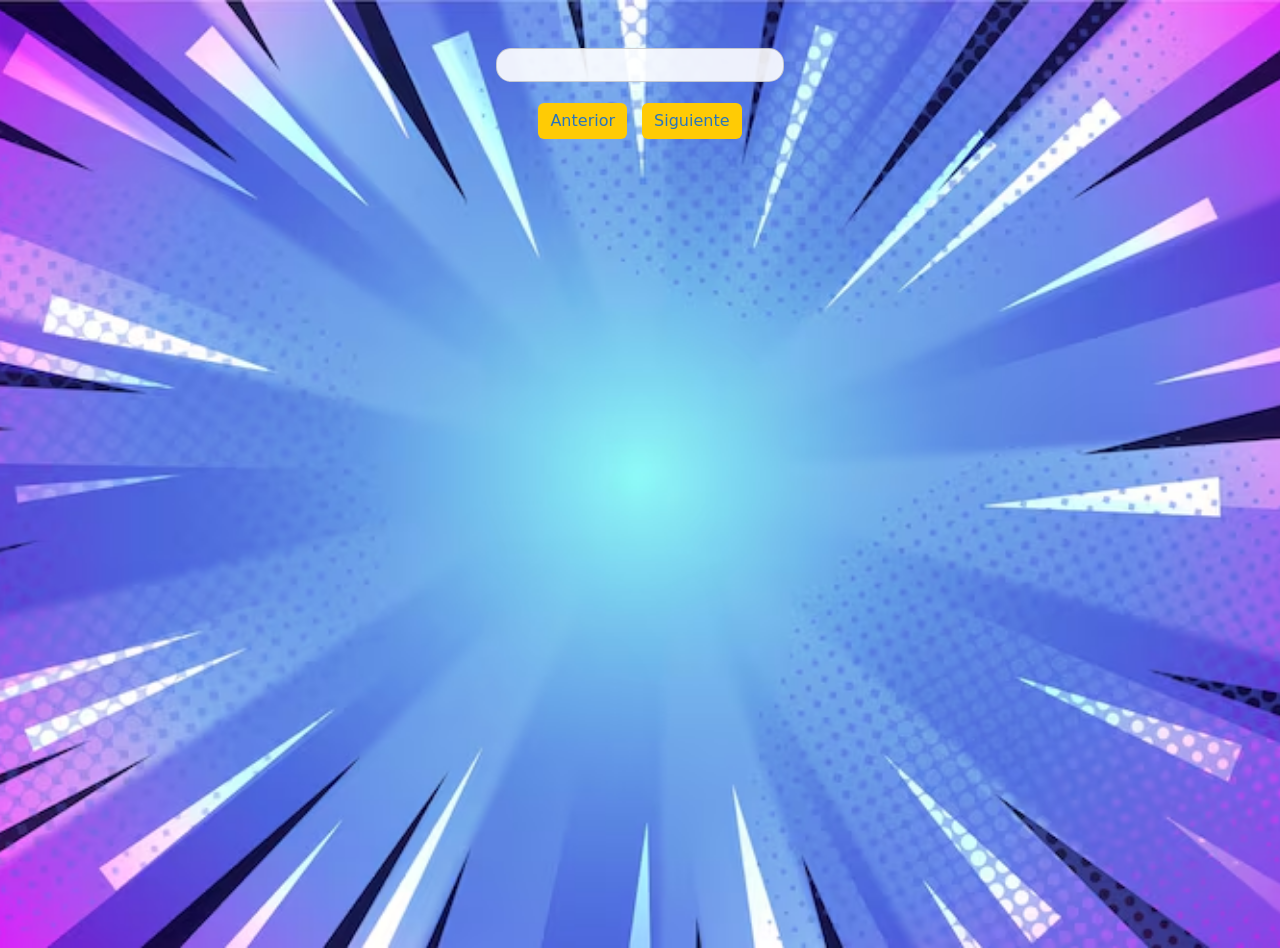
<file: Practica 3 - UT 5/EJ 1/index.html>
<!DOCTYPE html>
<html lang="es">
<head>
  <meta charset="UTF-8">
  <title>Pokédex</title>
  <link rel="stylesheet" href="https://cdn.jsdelivr.net/npm/bootstrap@5.3.0/dist/css/bootstrap.min.css">
  <link rel="stylesheet" href="estilos.css">
</head>

<body>

<div class="container text-center mt-5">

  <div id="pokemonCard" class="card mx-auto p-3" style="width: 18rem;">

  </div>

  <div class="mt-3">
    <button id="prevBtn" class="btn btn-custom">Anterior</button>
    <button id="nextBtn" class="btn btn-custom">Siguiente</button>
  </div>
 
</div>

<script src="http.class.js"></script>
<script src="pokemon.class.js"></script>
<script src="index.js"></script>

</body>
</html>
</file>
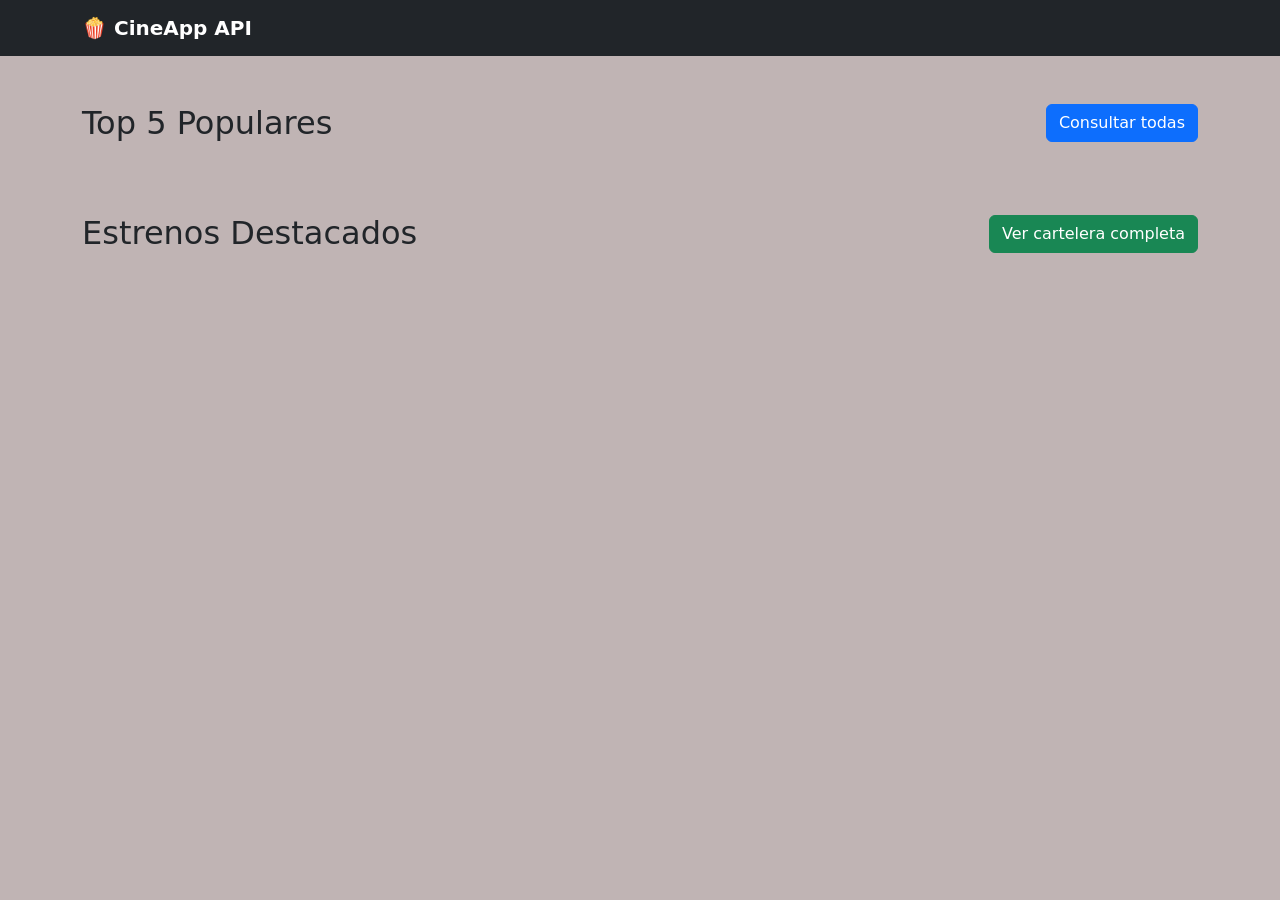
<file: Practica 3 - UT 5/EJ 2/index.html>
<!DOCTYPE html>
<html lang="es">
<head>
    <meta charset="UTF-8">
    <title>CineApp - Portada</title>
    <link href="https://cdn.jsdelivr.net/npm/bootstrap@5.3.0/dist/css/bootstrap.min.css" rel="stylesheet">
    <link rel="stylesheet" href="style.css">
</head>
<body>
    
   <!--Botones de la cartelera --> 
    <nav class="navbar navbar-dark bg-dark mb-5">
        <div class="container">
            <a class="navbar-brand fw-bold" href="index.html">🍿 CineApp API</a>
        </div>
    </nav>

    <div class="container">
        <section class="mb-5">
            <div class="d-flex justify-content-between align-items-end mb-4">
                <h2 class="mb-0">Top 5 Populares</h2>
                <a href="populares.html" class="btn btn-primary">Consultar todas</a>
            </div>
            <div class="row" id="lista-populares"></div>
        </section>

        <section class="mb-5">
            <div class="d-flex justify-content-between align-items-end mb-5">
                <h2 class="mb-0">Estrenos Destacados</h2>
                <a href="cartelera.html" class="btn btn-success">Ver cartelera completa</a>
            </div>
            <div class="list-group" id="lista-cartelera"></div>
        </section>
    </div>

    <script type="module" src="index.js"></script>
</body>
</html>
</file>
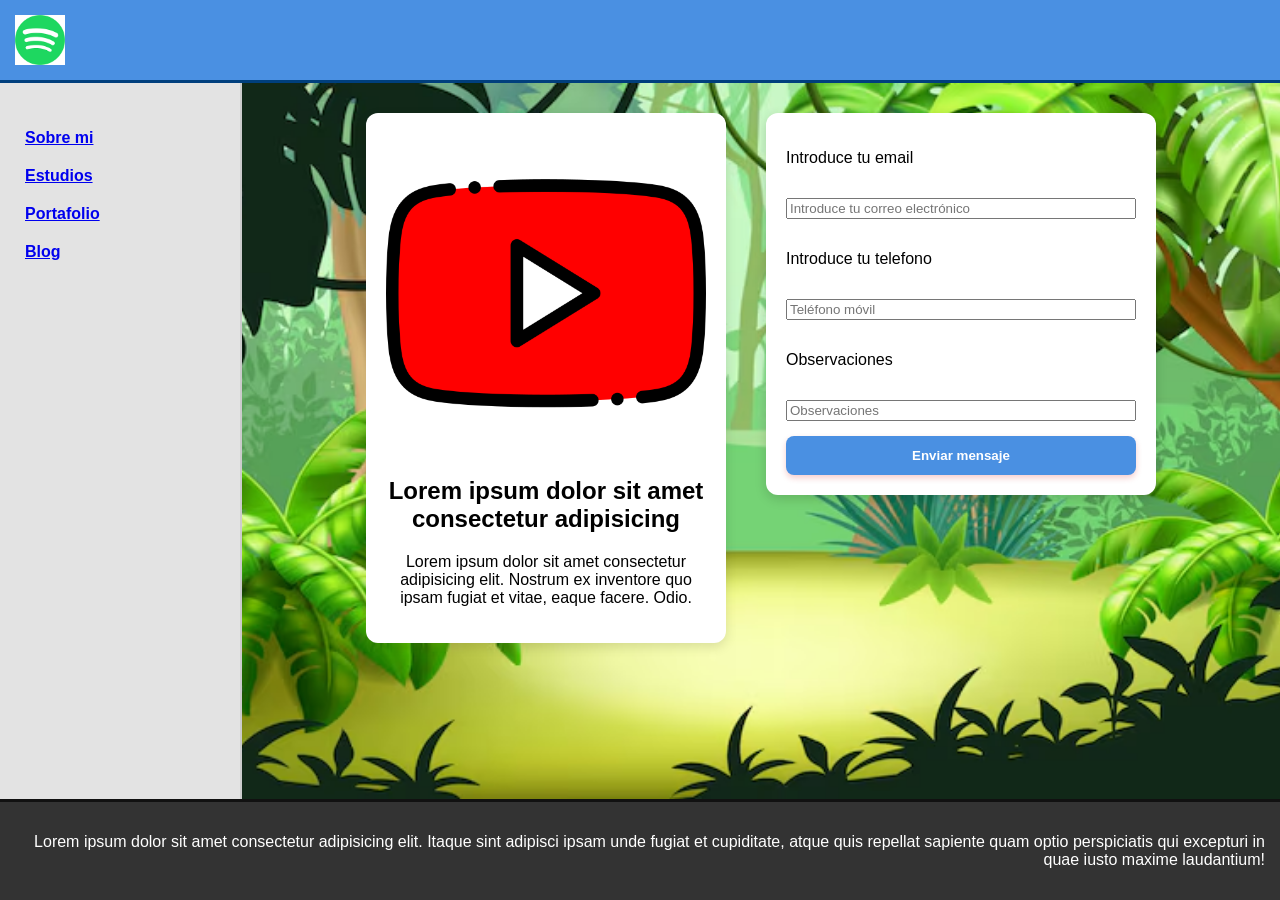
<file: Práctica 1 - UT3-DAMA_Izan_Amat/html/index.html>
<!DOCTYPE html>
<html lang="es">
<head>
    <meta charset="UTF-8">
    <meta name="viewport" content="width=device-width, initial-scale=1.0">
    <title>Proyecto Web</title>
    <link rel="stylesheet" href="../css/estilos.css">
</head>
<body>

<header class="cabecera">
    <img src="../img/spotyfy.png" class="logo" alt="Logo">
</header>

<main class="cuerpo-flex">

    
    <nav class="menu">
        <ul>
            <li><a href="#">Sobre mi</a></li>
             <li><a href="#">Estudios</a></li>
             <li><a href="#">Portafolio</a></li>
             <li><a href="#">Blog</a></li>
        </ul>
    </nav>

   
    <section class="contenido">

        
        <div class="card">
            <img src="../img/yt.png" alt="Foto perfil">
            <h2>Lorem ipsum dolor sit amet consectetur adipisicing</h2>
            <p>Lorem ipsum dolor sit amet consectetur adipisicing elit. Nostrum ex inventore quo ipsam fugiat et vitae, eaque facere. Odio.</p>
        </div>

    
        <form class="form-card">
        <p>Introduce tu email</p><input type="email" placeholder="Introduce tu correo electrónico">

           <p>Introduce tu telefono </p> <input type="tel" placeholder="Teléfono móvil">

           <p>Observaciones</p> <input type="text" placeholder="Observaciones">

            <button type="submit" class="sub">Enviar mensaje</button>
        </form>

    </section>

</main>

<footer class="pie">
    <p>Lorem ipsum dolor sit amet consectetur adipisicing elit. Itaque sint adipisci ipsam unde fugiat et cupiditate, atque quis repellat sapiente quam optio perspiciatis qui excepturi in quae iusto maxime laudantium!</p>
</footer>

</body>
</html>
</file>
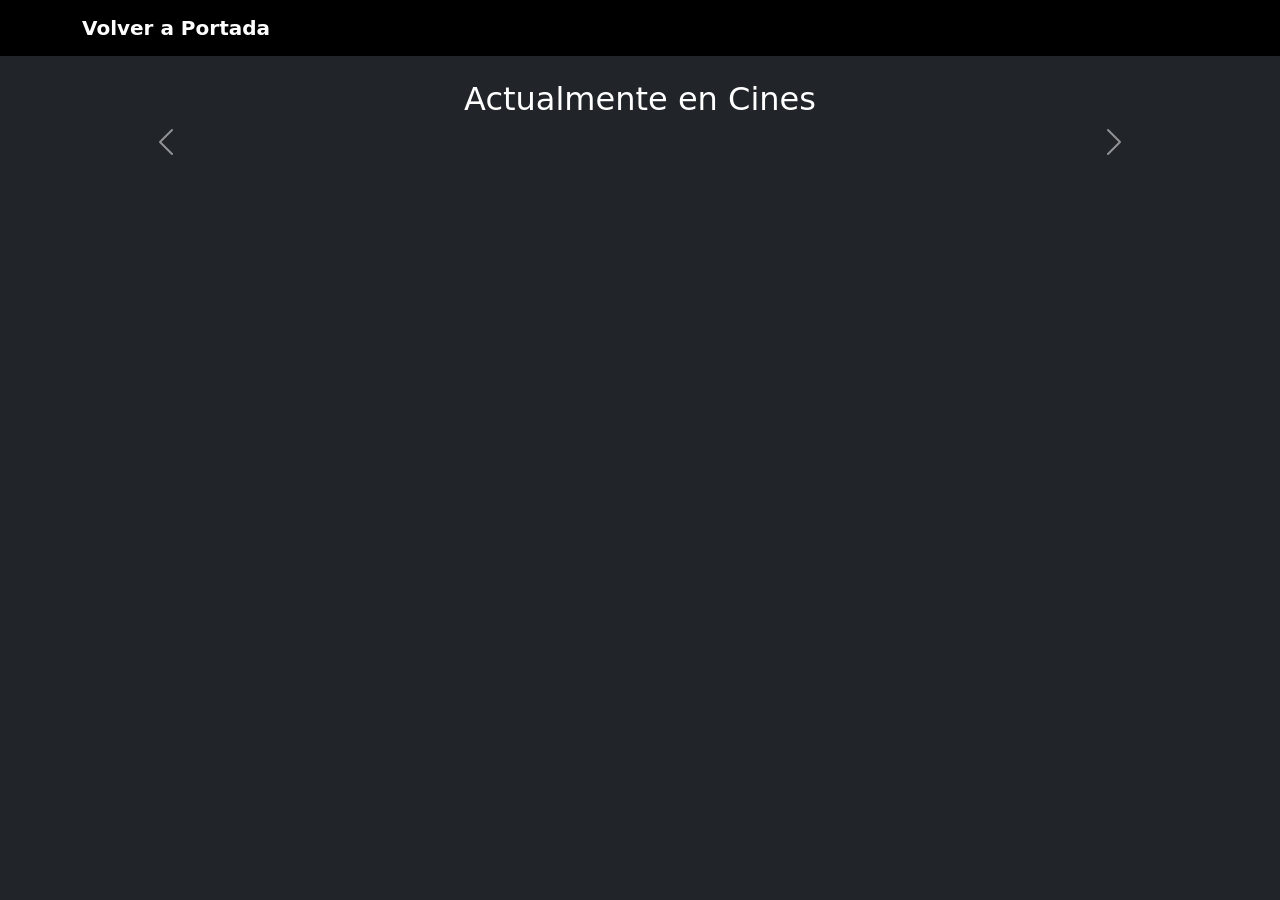
<file: Practica 3 - UT 5/EJ 2/cartelera.html>
<!DOCTYPE html>
<html lang="es">
<head>
    <meta charset="UTF-8">
    <title>CineApp - Cartelera</title>
    <link href="https://cdn.jsdelivr.net/npm/bootstrap@5.3.0/dist/css/bootstrap.min.css" rel="stylesheet">
    <link rel="stylesheet" href="style.css">
</head>
<body class="bg-dark text-white">
 <nav class="navbar navbar-dark bg-black">
    <div class="container">
     <a class="navbar-brand fw-bold" href="index.html">Volver a Portada</a>
    </div>
</nav>

<div class="container my-4">
<h2 class="mb-4 text-center">Actualmente en Cines</h2>



 
  <!--IMPORTANTE 
 Esto Hace que gire la cartelera -->

     <div id="carruselCartelera" class="carousel slide carousel-fade shadow-lg" data-bs-ride="carousel">
<div class="carousel-inner" id="carousel-inner"></div>




   <!--Botones de la cartelera -->
<button class="carousel-control-prev" type="button" data-bs-target="#carruselCartelera" data-bs-slide="prev">
<span class="carousel-control-prev-icon" aria-hidden="true"></span>
<span class="visually-hidden">Anterior</span>
</button>
<button class="carousel-control-next" type="button" data-bs-target="#carruselCartelera" data-bs-slide="next">
<span class="carousel-control-next-icon" aria-hidden="true"></span>
<span class="visually-hidden">Siguiente</span></button>

        </div>
    </div>
                <!--Conectar con el boostrap y Js -->
    <script src="https://cdn.jsdelivr.net/npm/bootstrap@5.3.0/dist/js/bootstrap.bundle.min.js"></script>
    <script type="module" src="cartelera.js"></script>
</body>
</html>
</file>
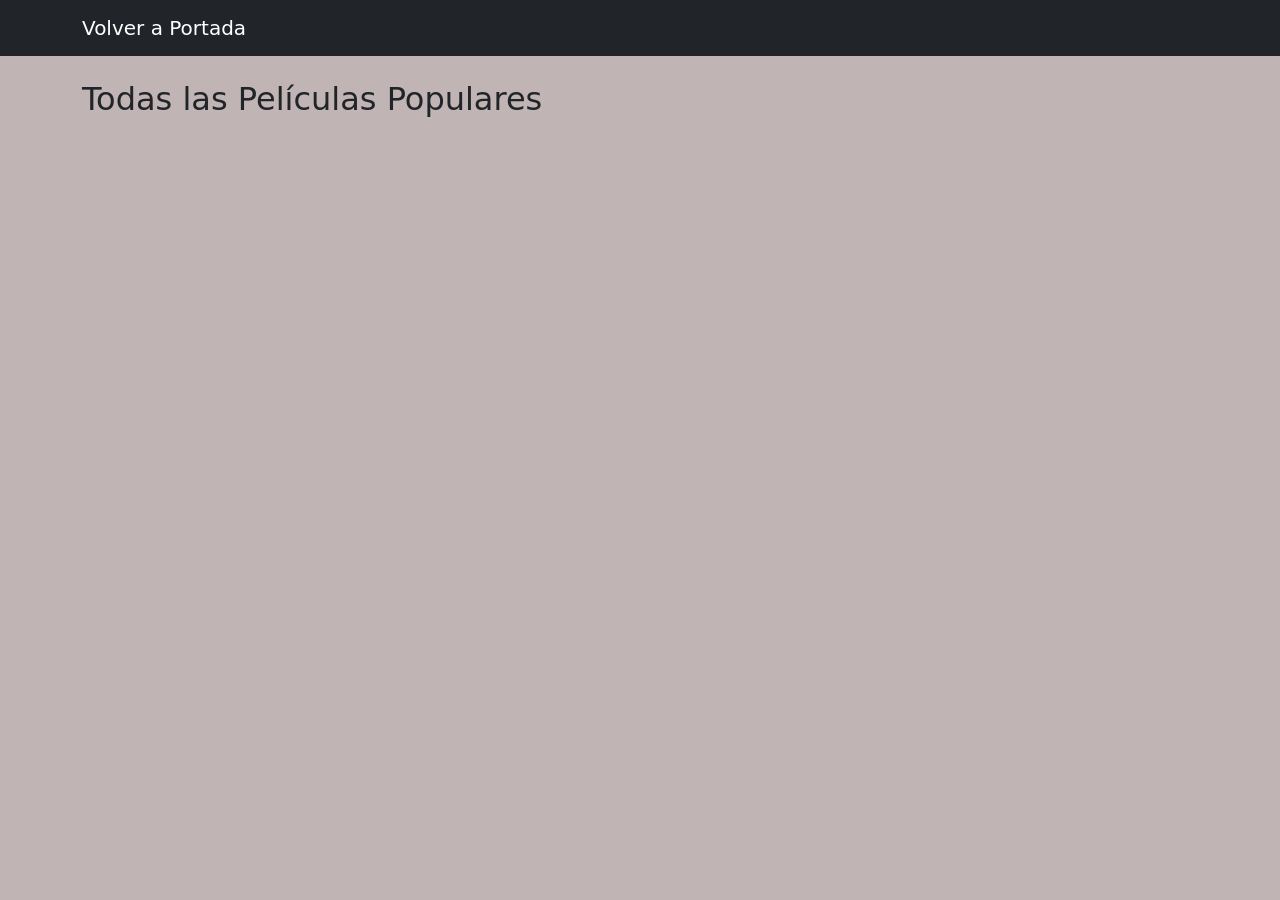
<file: Practica 3 - UT 5/EJ 2/populares.html>
<!DOCTYPE html>
<html lang="es">
<head>
    <meta charset="UTF-8">
    <title>CineApp - Populares</title>
    <link href="https://cdn.jsdelivr.net/npm/bootstrap@5.3.0/dist/css/bootstrap.min.css" rel="stylesheet">
    <link rel="stylesheet" href="style.css">
</head>
<body>
    <nav class="navbar navbar-dark bg-dark mb-4">
        <div class="container">
            <a class="navbar-brand" href="index.html">Volver a Portada</a>
        </div>
    </nav>

    <div class="container mb-5">
        <h2 class="mb-4">Todas las Películas Populares</h2>
        <div class="row" id="contenedor-todas-populares"></div>
    </div>

    <script type="module" src="populares.js"></script>
</body>
</html>
</file>
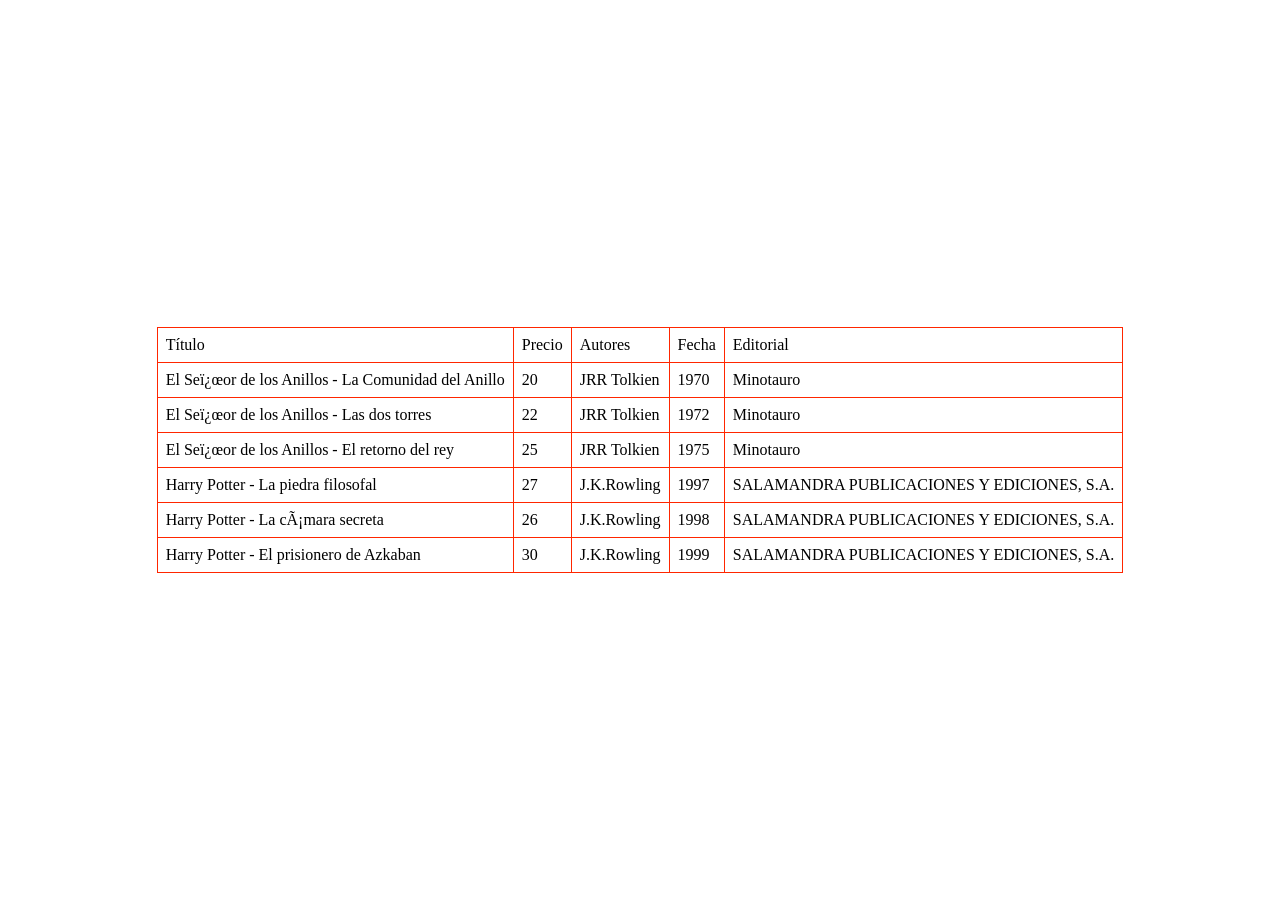
<file: Práctica 2 - UT5_Izan_Amat/Ejercicio1/libros.html>
<!DOCTYPE html>
<html lang="en">
<head>
    <meta charset="UTF-8">
    <meta name="viewport" content="width=device-width, initial-scale=1.0">
    <title>Document</title>

    <script src="libros.js"></script>

    <link rel="stylesheet" href="libros.css">
</head>

<body>
    <div class="cont"></div>

</body>
</html>
</file>
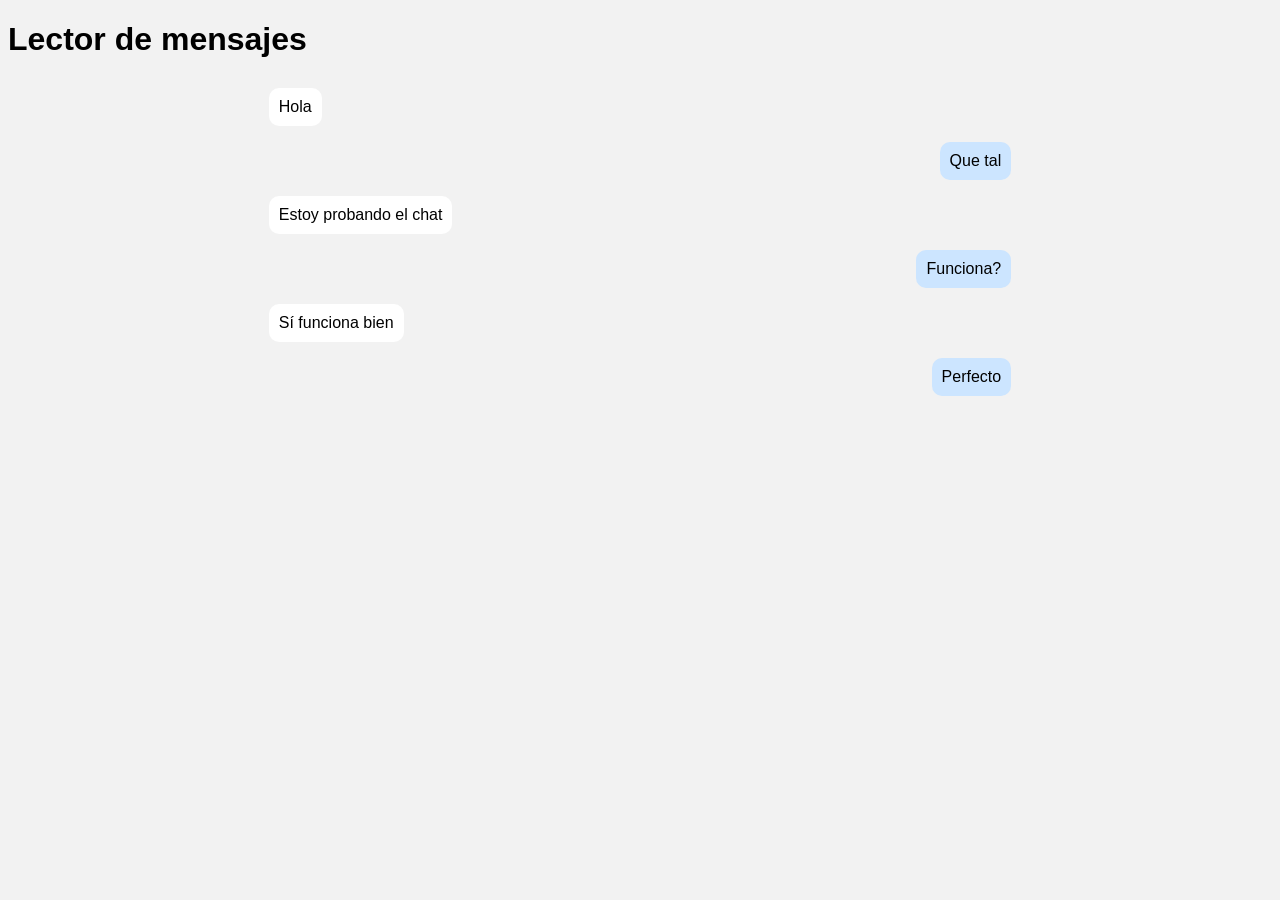
<file: Práctica 2 - UT5_Izan_Amat/Ejercicio2/mensajes.html>
<!DOCTYPE html>
<html lang="es">
<head>
    <meta charset="UTF-8">
    <title>Lector de mensajes</title>
    <link rel="stylesheet" href="mensajes.css">
</head>
<body>

<h1>Lector de mensajes</h1>

<div id="chat"></div>

<script src="mensajes.js"></script>

</body>
</html>
</file>
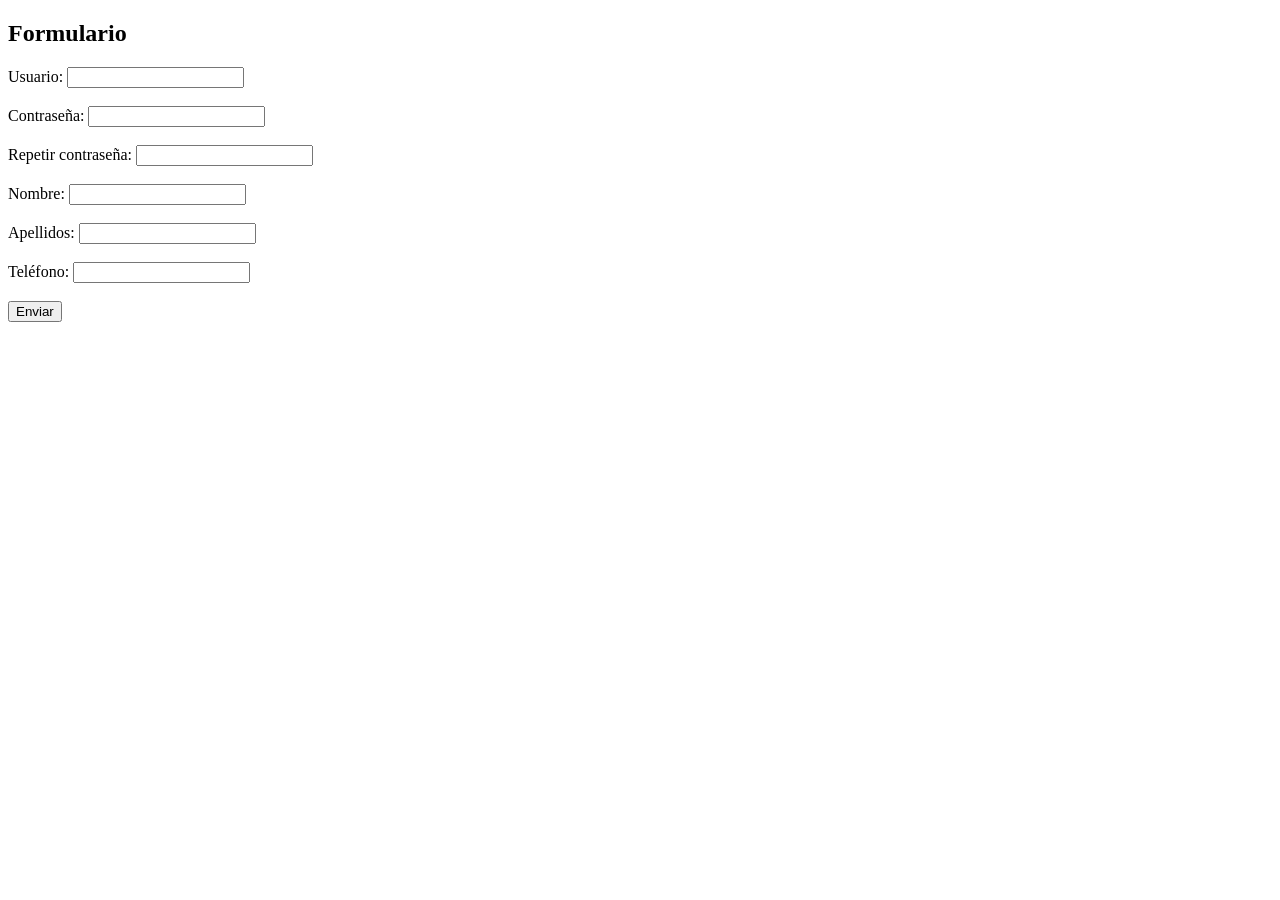
<file: Práctica 2 - UT5_Izan_Amat/Ejercicio3/formulario.html>
<!DOCTYPE html>
<html lang="es">
<head>
    <meta charset="UTF-8">
    <title>Validación formulario</title>
</head>
<body>

<h2>Formulario</h2>

<form id="formulario">

    <label>Usuario:</label>
    <input type="text" id="usuario"><br><br>

    <label>Contraseña:</label>
    <input type="password" id="pass1"><br><br>

    <label>Repetir contraseña:</label>
    <input type="password" id="pass2"><br><br>

    <label>Nombre:</label>
    <input type="text" id="nombre"><br><br>

    <label>Apellidos:</label>
    <input type="text" id="apellidos"><br><br>

    <label>Teléfono:</label>
    <input type="text" id="telefono"><br><br>

    <button type="submit">Enviar</button>

</form>

<script src="validacion.js"></script>

</body>
</html>
</file>
<file: Practica 3 - UT 5/EJ 1/estilos.css>
body {
  background-image: url('fondo.jpg');
  background-size: cover;
  background-position: center;
  height: 100vh;
}

.card {
  background-color: rgba(255, 255, 255, 0.9);
  border-radius: 15px;
}

.btn-custom {
  background-color: #ffcb05;
  color: #2a75bb;
  border: none;
  margin: 5px;
}

.btn-custom:hover {
  background-color: #2a75bb;
  color: white;
}
</file>
<file: Practica 3 - UT 5/EJ 2/style.css>
body {
    background-color: #c0b4b4;
    
}

.pelicula-card {
    transition: transform 0.3s ease, box-shadow 0.3s ease;
    cursor: pointer;
    width: auto;
    height: 200px;
}


.pelicula-card:hover {
    transform: scale(1.05);
    box-shadow: 0 10px 20px rgba(0,0,0,0.3);
}

.img-carousel {
    height: 70vh;
    object-fit: cover;
    object-position: center top;
}
</file>
<file: Práctica 1 - UT3-DAMA_Izan_Amat/css/estilos.css>
body {
    margin: 0;
    font-family: "Poppins", sans-serif;
    height: 100vh;
    display: flex;
    flex-direction: column;
}


.cabecera {
    background-color: #4a90e2;
    padding: 15px;
    display: flex;
    align-items: center;
    border-bottom: 3px solid #003f7d;
       
}

.logo { height: 50px; }


.cuerpo-flex {
    flex: 1;
    display: flex;
}


.menu {
    width: 200px;
    background: #e3e3e3;
    padding: 20px;
    border-right: 2px solid #ccc;
}

.menu ul {
    list-style: none;
    padding: 0;
}

.menu li {
    padding: 10px 5px;
    font-weight: 600;
    cursor: pointer;
}


.contenido {
    flex: 1;
    padding: 30px;
    display: flex;
    justify-content: center;
    align-items: flex-start;
    background-image: url(../img/selva.png);
    background-size: cover;
    background-position: center;
}


.card {
    width: 320px;
    padding: 20px;
    background: white;
    border-radius: 12px;
    box-shadow: 0 4px 12px rgba(0,0,0,0.12);
    text-align: center;
}

.card img {
    width: 100%;
    border-radius: 12px;
}


.form-card {
    width: 350px;
    margin-left: 40px;
    padding: 20px;
    background: #ffffff;
    border-radius: 12px;
    box-shadow: 0 4px 12px rgba(0,0,0,0.15);
    display: flex;
    flex-direction: column;
    gap: 15px;
}

.form-card textarea {
    width: 100%;
    padding: 10px;
    border-radius: 8px;
    border: 1px solid #bbb;
    font-size: 14px;
}

.form-card button {
    padding: 12px;
    background: #4a90e2;
    border: none;
    color: white;
    font-weight: 600;
    border-radius: 8px;
    cursor: pointer;
    box-shadow: 0 3px 6px rgba(209, 3, 3, 0.2);
}


.pie {
    background-color: #333;
    color: white;
    padding: 15px;
    text-align: right;
    border-top: 3px solid #111;
}
.sub:hover
{
    background-color: #f60263;
}

.menu:hover
{
    color: #f60263;
}

.menu:active
{
    color:rgb(0, 205, 31);
}
</file>
<file: Práctica 2 - UT5_Izan_Amat/Ejercicio1/libros.css>
body {
  display: flex;
  justify-content: center;
  align-items: center;
  height: 100vh;
  margin: 0;
}

#contenedor {
  text-align: center;
}

table 
{
  border-collapse: collapse;
  margin: 20px auto;
}

th, td 
{
  border: 1px solid rgb(255, 38, 0);
  padding: 8px;
}
</file>
<file: Práctica 2 - UT5_Izan_Amat/Ejercicio2/mensajes.css>
body {
    font-family: Arial, sans-serif;
    background: #f2f2f2;
}

#chat {
    width: 60%;
    margin: auto;
    margin-top: 20px;
}

.mensaje {
    padding: 10px;
    margin: 8px;
    max-width: 60%;
    border-radius: 10px;
    clear: both;
    word-wrap: break-word;
}

.izquierda {
    background: white;
    float: left;
    text-align: left;
}

.derecha {
    background: #cce5ff;
    float: right;
    text-align: right;
}
</file>
